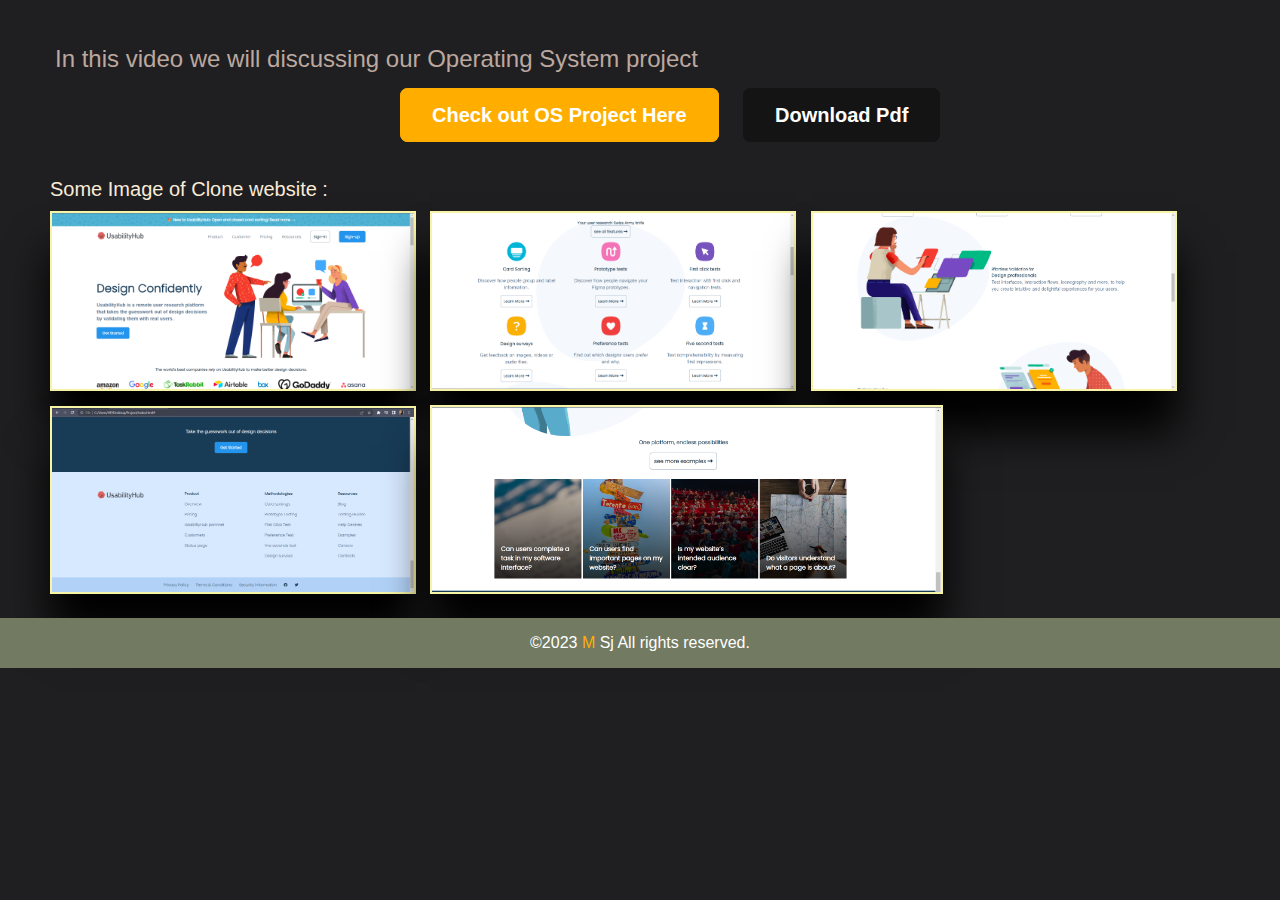
<file: project.html>
<!DOCTYPE html>
<html lang="en">
<head>
    <meta charset="UTF-8">
    <meta name="viewport" content="width=device-width, initial-scale=1.0">
    <Link rel="stylesheet" type ="text/css" href="pstyl.css"></Link>
    <title>Uploading & Upcoming projects</title>
</head>
<body>
    <div>
        <div class="youtube">
          <!--<object data="assests/ospdf.pdf"width="800"height="500">-->  
            <p> In this video we will discussing our Operating System project</p>
            <a href="https://youtube.com/watch?v=XHvEAkrcn0Y&feature=shared"class="btn" target="_blank">Check out OS Project Here<i class="fa fa-youtube-play" style="font-size:48px;color:red"></i></a> 
            <a href="assests/ospf.pdf" target="_blank" class="btn two">Download Pdf</a>  
        </div>
     
    
        <div class="clones">
            <p>Some Image of Clone website :</p>
            <section class="images">
                <img src="assests/w2.png" style="width: 30%;height: 30%;">
                <img src="assests/w3.png" style="width: 30%;height: 30%;">
                <img src="assests/w4.png" style="width: 30%;height: 30%;">
                <img src="assests/w5.png" style="width: 30%;height: 30%;">
                <img src="assests/w6.png" style="width: 42%;height: 30%;">
            </section>
        </div>
    </div>
    
    <footer class="copyright">
        <p>&copy;2023<span> M </span>Sj All rights reserved.</p>
    </footer>
    
</body>
</html>
</file>
<file: pstyl.css>
*{
    margin: 0;
    padding: 0;
    box-sizing: border-box;
    font-family: sans-serif;
    text-decoration: none;

}
:root{
    --bg-color : #1f1f21;
    --text-color : #fff;
    --main-color : #ffae00;
    --big-font : 7rem;
    --p-font :1.1rem;
}
body{
    background: var(--bg-color);
    color: var(--text-color);
    overflow-y: scroll;
}
.youtube p{
    margin-left: 35px;
    margin-top: 5px;
    margin-bottom: 5px;
    padding: 40px 0px 0px 20px;
    color: #bca89f;
    font-size: 1.5rem;
}
.images{
    margin: 0px 0px 0px 40px;
    padding: 10px;
}
.images img{
    margin-right: 10px;
    margin-bottom: 10px;
    box-shadow:0px 40px 40px #000000;
    border: 2px solid #f7f4a7;
    object-fit: contain;
    transition: all 0.8s ease-in-out;
}
.images img:hover{
    transform: translateY(-5px);
    box-shadow:0px 10px 10px #ffae00;
}
.clones p{
    color: antiquewhite;
    font-size: 20px;
    margin-left: 50px;
    margin-top: 45px;
}
.btn{
    margin-top: 70px;
   margin-left: 400px;
    padding: 14px 30px;
    background: var(--main-color);
    color: var(--text-color);
    border: 2px solid var(--main-color);
    font-size: 20px;
    font-weight: 600;
    border-radius: 8px;
    transition: all 0.6s ease-in-out;
}
.btn:hover{
    transform: translateY(-5px);
    background: transparent;
    color: var(--main-color);
}
.btn:hover{
    transform: translateY(-5px);
    background: transparent;
    color: var(--main-color);
}
.two{
    background: #141414;
    border: 2px solid #141414;
    color: var(--text-color);
    margin-left: 20px;
}
.two:hover{
    color: #141414;
    background: var(--text-color);
    border: 2px solid var(--text-color);
}
.copyright{
    background-color: rgb(114, 122, 98);
    font: 1rem sans-serif;
    position: absolute;
    width: 100%;
    height: 50px;
    display: flex;
    align-items: center;
    justify-content: center;
}
.copyright span{
    color: var(--main-color);
}
</file>
